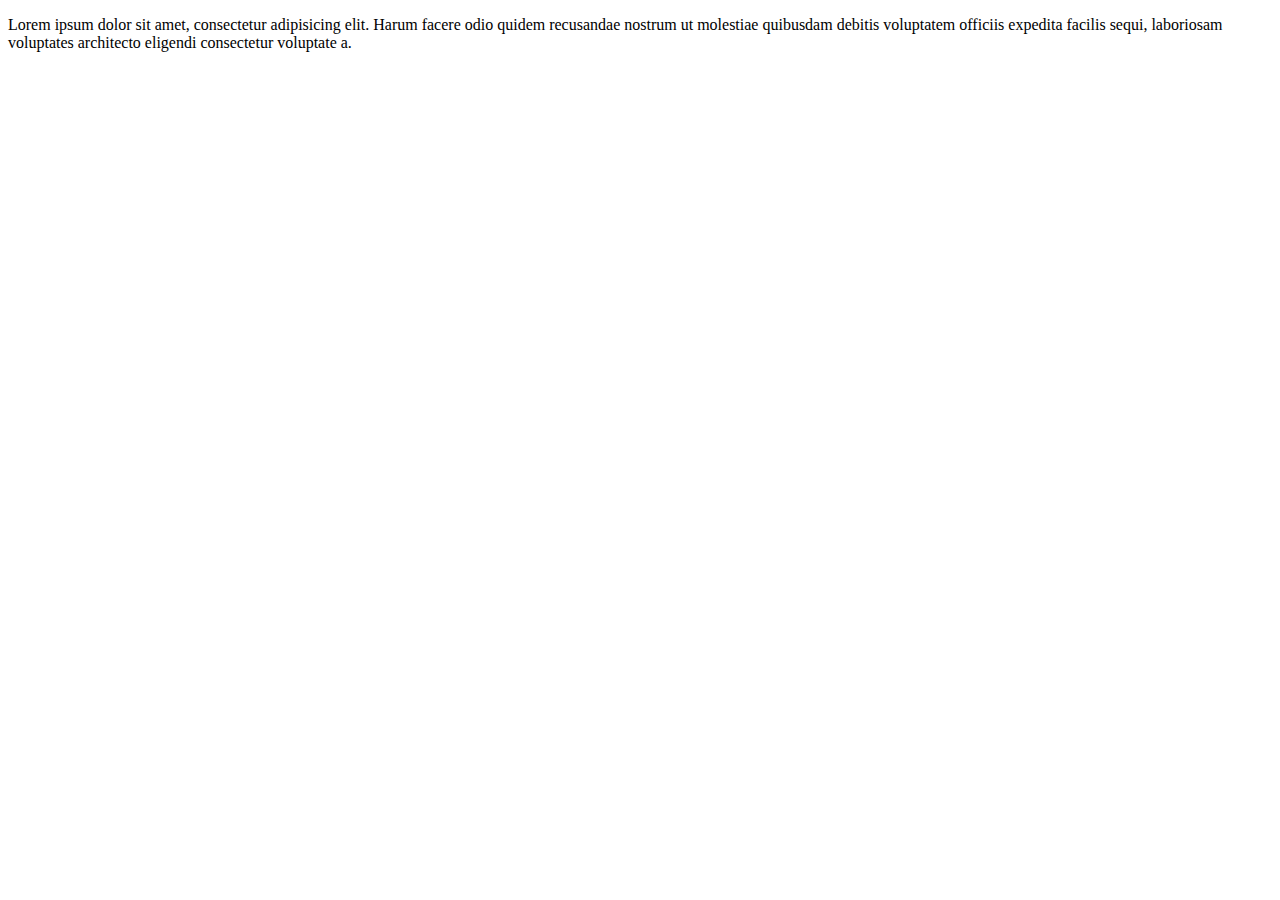
<file: login.html>
<!DOCTYPE html>
<html lang="en">

<head>
    <meta charset="UTF-8">
    <meta name="viewport" content="width=device-width, initial-scale=1.0">
    <title>Document</title>
</head>

<body>
    <p>Lorem ipsum dolor sit amet, consectetur adipisicing elit. Harum facere odio quidem recusandae nostrum ut
        molestiae quibusdam debitis voluptatem officiis expedita facilis sequi, laboriosam voluptates architecto
        eligendi consectetur voluptate a.</p>
</body>

</html>
</file>
